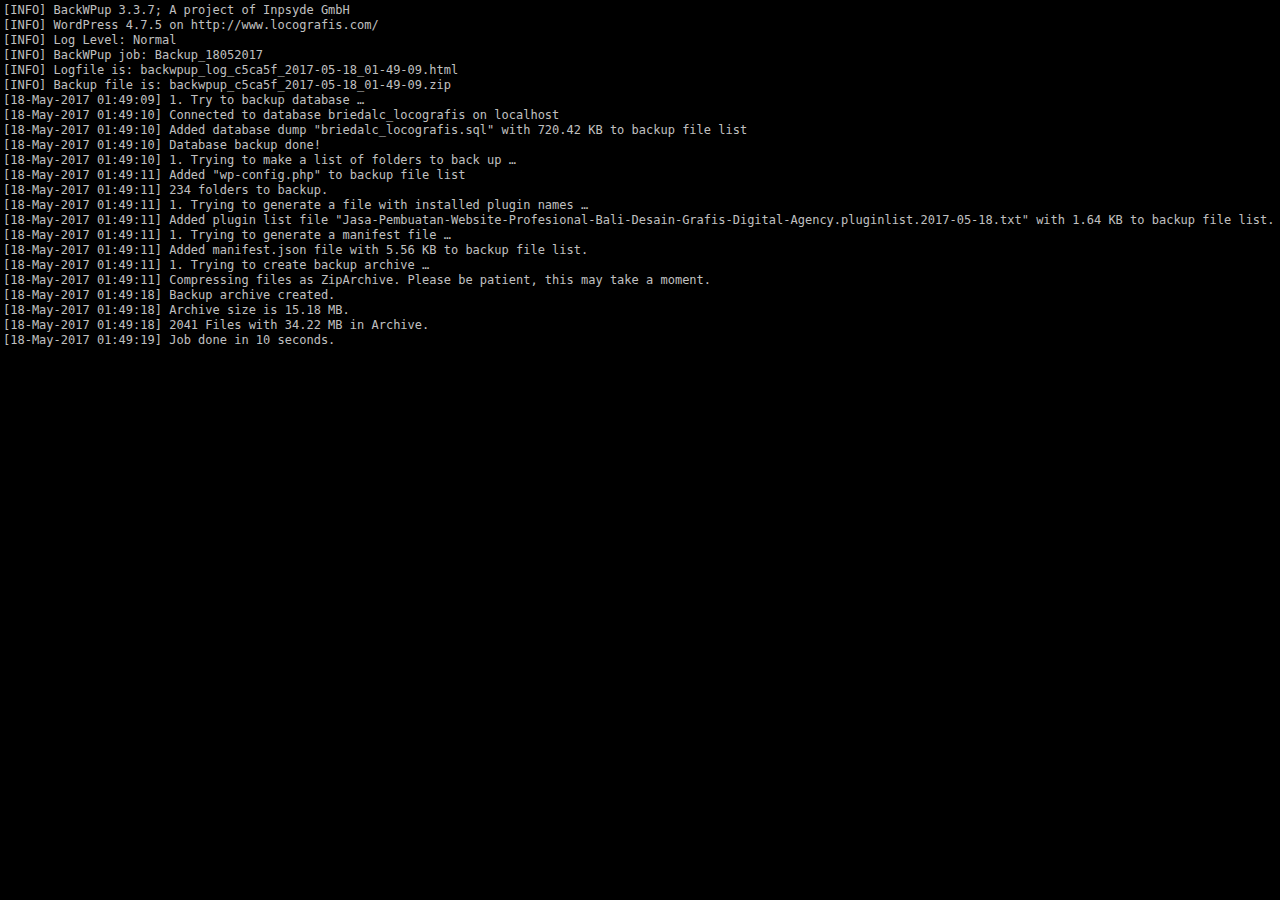
<file: wp-content/uploads/backwpup-c5ca5f-logs/backwpup_log_c5ca5f_2017-05-18_01-49-09.html>
<!DOCTYPE html>
<html lang="en-US">
<head>
<meta charset="UTF-8" />
<title>BackWPup log for Backup_18052017 from May 18, 2017 at 1:49 am</title>
<meta name="robots" content="noindex, nofollow" />
<meta name="copyright" content="Copyright &copy; 2012 - 2017 Inpsyde GmbH" />
<meta name="author" content="Inpsyde GmbH" />
<meta name="generator" content="BackWPup 3.3.7" />
<meta http-equiv="cache-control" content="no-cache" />
<meta http-equiv="pragma" content="no-cache" />
<meta name="date" content="2017-05-18T01:49:09+00:00" />
<meta name="backwpup_errors" content="0" />                                                         
<meta name="backwpup_warnings" content="0" />                                                       
<meta name="backwpup_jobid" content="1" />
<meta name="backwpup_jobname" content="Backup_18052017" />
<meta name="backwpup_jobtype" content="DBDUMP+FILE+WPPLUGIN" />
<meta name="backwpup_backupfilesize" content="15916055" />                                          
<meta name="backwpup_jobruntime" content="10" />                                                    
</head>
<body style="margin:0;padding:3px;font-family:monospace;font-size:12px;line-height:15px;background-color:black;color:#c0c0c0;white-space:nowrap;">
[INFO] BackWPup 3.3.7; A project of Inpsyde GmbH<br />
[INFO] WordPress 4.7.5 on http://www.locografis.com/<br />
[INFO] Log Level: Normal <br />
[INFO] BackWPup job: Backup_18052017<br />
[INFO] Logfile is: backwpup_log_c5ca5f_2017-05-18_01-49-09.html<br />
[INFO] Backup file is: backwpup_c5ca5f_2017-05-18_01-49-09.zip<br />
<span datetime="2017-05-18T01:49:09+00:00" >[18-May-2017 01:49:09]</span> 1. Try to backup database&#160;&hellip;<br />
<span datetime="2017-05-18T01:49:10+00:00" >[18-May-2017 01:49:10]</span> Connected to database briedalc_locografis on localhost<br />
<span datetime="2017-05-18T01:49:10+00:00" >[18-May-2017 01:49:10]</span> Added database dump &quot;briedalc_locografis.sql&quot; with 720.42 KB to backup file list<br />
<span datetime="2017-05-18T01:49:10+00:00" >[18-May-2017 01:49:10]</span> Database backup done!<br />
<span datetime="2017-05-18T01:49:10+00:00" >[18-May-2017 01:49:10]</span> 1. Trying to make a list of folders to back up&#160;&hellip;<br />
<span datetime="2017-05-18T01:49:11+00:00" >[18-May-2017 01:49:11]</span> Added &quot;wp-config.php&quot; to backup file list<br />
<span datetime="2017-05-18T01:49:11+00:00" >[18-May-2017 01:49:11]</span> 234 folders to backup.<br />
<span datetime="2017-05-18T01:49:11+00:00" >[18-May-2017 01:49:11]</span> 1. Trying to generate a file with installed plugin names&#160;&hellip;<br />
<span datetime="2017-05-18T01:49:11+00:00" >[18-May-2017 01:49:11]</span> Added plugin list file &quot;Jasa-Pembuatan-Website-Profesional-Bali-Desain-Grafis-Digital-Agency.pluginlist.2017-05-18.txt&quot; with 1.64 KB to backup file list.<br />
<span datetime="2017-05-18T01:49:11+00:00" >[18-May-2017 01:49:11]</span> 1. Trying to generate a manifest file&#160;&hellip;<br />
<span datetime="2017-05-18T01:49:11+00:00" >[18-May-2017 01:49:11]</span> Added manifest.json file with 5.56 KB to backup file list.<br />
<span datetime="2017-05-18T01:49:11+00:00" >[18-May-2017 01:49:11]</span> 1. Trying to create backup archive &hellip;<br />
<span datetime="2017-05-18T01:49:11+00:00" >[18-May-2017 01:49:11]</span> Compressing files as ZipArchive. Please be patient, this may take a moment.<br />
<span datetime="2017-05-18T01:49:18+00:00" >[18-May-2017 01:49:18]</span> Backup archive created.<br />
<span datetime="2017-05-18T01:49:18+00:00" >[18-May-2017 01:49:18]</span> Archive size is 15.18 MB.<br />
<span datetime="2017-05-18T01:49:18+00:00" >[18-May-2017 01:49:18]</span> 2041 Files with 34.22 MB in Archive.<br />
<span datetime="2017-05-18T01:49:19+00:00" >[18-May-2017 01:49:19]</span> Job done in 10 seconds.<br />
</body>
</html>
</file>
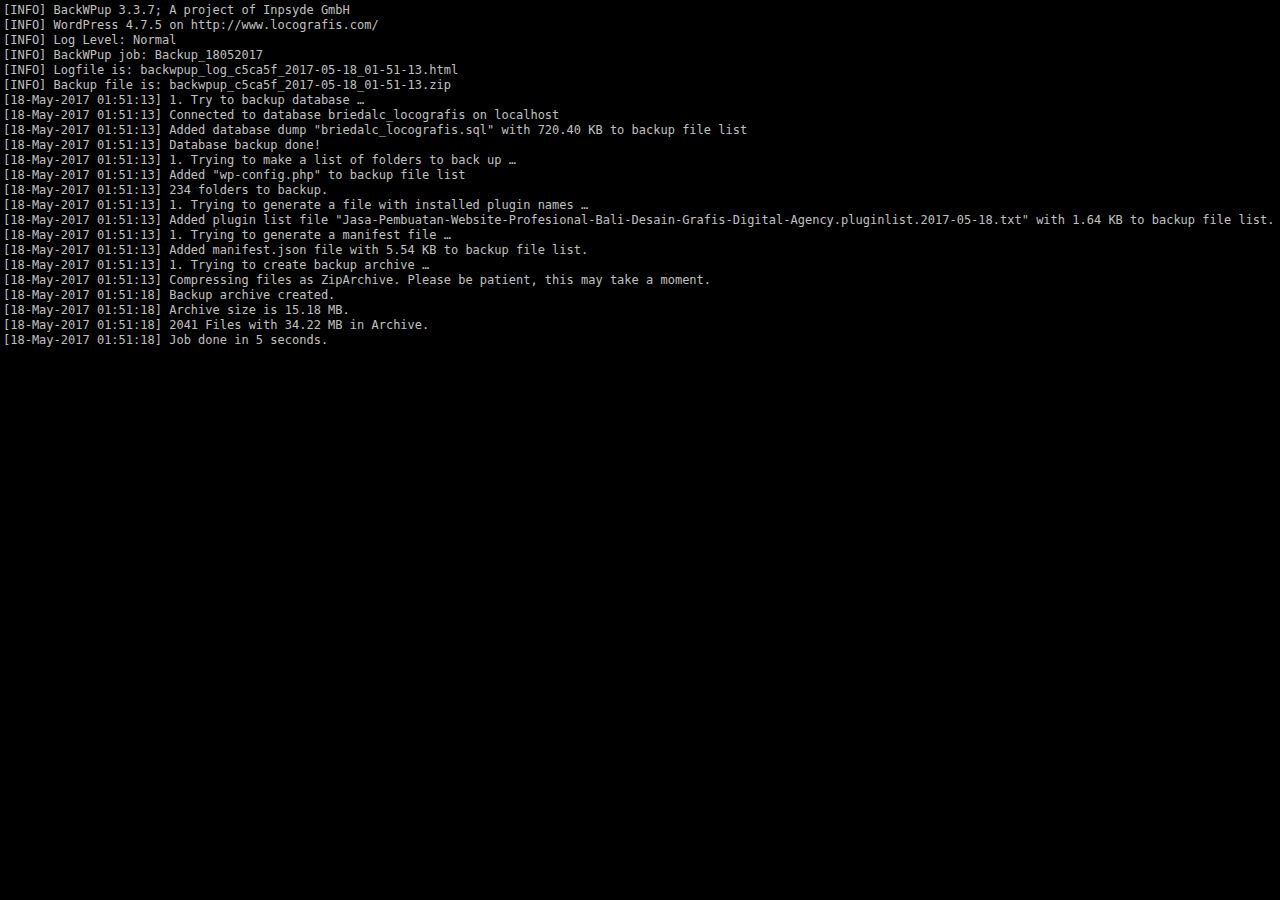
<file: wp-content/uploads/backwpup-c5ca5f-logs/backwpup_log_c5ca5f_2017-05-18_01-51-13.html>
<!DOCTYPE html>
<html lang="en-US">
<head>
<meta charset="UTF-8" />
<title>BackWPup log for Backup_18052017 from May 18, 2017 at 1:51 am</title>
<meta name="robots" content="noindex, nofollow" />
<meta name="copyright" content="Copyright &copy; 2012 - 2017 Inpsyde GmbH" />
<meta name="author" content="Inpsyde GmbH" />
<meta name="generator" content="BackWPup 3.3.7" />
<meta http-equiv="cache-control" content="no-cache" />
<meta http-equiv="pragma" content="no-cache" />
<meta name="date" content="2017-05-18T01:51:13+00:00" />
<meta name="backwpup_errors" content="0" />                                                         
<meta name="backwpup_warnings" content="0" />                                                       
<meta name="backwpup_jobid" content="1" />
<meta name="backwpup_jobname" content="Backup_18052017" />
<meta name="backwpup_jobtype" content="DBDUMP+FILE+WPPLUGIN" />
<meta name="backwpup_backupfilesize" content="15916044" />                                          
<meta name="backwpup_jobruntime" content="5" />                                                     
</head>
<body style="margin:0;padding:3px;font-family:monospace;font-size:12px;line-height:15px;background-color:black;color:#c0c0c0;white-space:nowrap;">
[INFO] BackWPup 3.3.7; A project of Inpsyde GmbH<br />
[INFO] WordPress 4.7.5 on http://www.locografis.com/<br />
[INFO] Log Level: Normal <br />
[INFO] BackWPup job: Backup_18052017<br />
[INFO] Logfile is: backwpup_log_c5ca5f_2017-05-18_01-51-13.html<br />
[INFO] Backup file is: backwpup_c5ca5f_2017-05-18_01-51-13.zip<br />
<span datetime="2017-05-18T01:51:13+00:00" >[18-May-2017 01:51:13]</span> 1. Try to backup database&#160;&hellip;<br />
<span datetime="2017-05-18T01:51:13+00:00" >[18-May-2017 01:51:13]</span> Connected to database briedalc_locografis on localhost<br />
<span datetime="2017-05-18T01:51:13+00:00" >[18-May-2017 01:51:13]</span> Added database dump &quot;briedalc_locografis.sql&quot; with 720.40 KB to backup file list<br />
<span datetime="2017-05-18T01:51:13+00:00" >[18-May-2017 01:51:13]</span> Database backup done!<br />
<span datetime="2017-05-18T01:51:13+00:00" >[18-May-2017 01:51:13]</span> 1. Trying to make a list of folders to back up&#160;&hellip;<br />
<span datetime="2017-05-18T01:51:13+00:00" >[18-May-2017 01:51:13]</span> Added &quot;wp-config.php&quot; to backup file list<br />
<span datetime="2017-05-18T01:51:13+00:00" >[18-May-2017 01:51:13]</span> 234 folders to backup.<br />
<span datetime="2017-05-18T01:51:13+00:00" >[18-May-2017 01:51:13]</span> 1. Trying to generate a file with installed plugin names&#160;&hellip;<br />
<span datetime="2017-05-18T01:51:13+00:00" >[18-May-2017 01:51:13]</span> Added plugin list file &quot;Jasa-Pembuatan-Website-Profesional-Bali-Desain-Grafis-Digital-Agency.pluginlist.2017-05-18.txt&quot; with 1.64 KB to backup file list.<br />
<span datetime="2017-05-18T01:51:13+00:00" >[18-May-2017 01:51:13]</span> 1. Trying to generate a manifest file&#160;&hellip;<br />
<span datetime="2017-05-18T01:51:13+00:00" >[18-May-2017 01:51:13]</span> Added manifest.json file with 5.54 KB to backup file list.<br />
<span datetime="2017-05-18T01:51:13+00:00" >[18-May-2017 01:51:13]</span> 1. Trying to create backup archive &hellip;<br />
<span datetime="2017-05-18T01:51:13+00:00" >[18-May-2017 01:51:13]</span> Compressing files as ZipArchive. Please be patient, this may take a moment.<br />
<span datetime="2017-05-18T01:51:18+00:00" >[18-May-2017 01:51:18]</span> Backup archive created.<br />
<span datetime="2017-05-18T01:51:18+00:00" >[18-May-2017 01:51:18]</span> Archive size is 15.18 MB.<br />
<span datetime="2017-05-18T01:51:18+00:00" >[18-May-2017 01:51:18]</span> 2041 Files with 34.22 MB in Archive.<br />
<span datetime="2017-05-18T01:51:18+00:00" >[18-May-2017 01:51:18]</span> Job done in 5 seconds.<br />
</body>
</html>
</file>
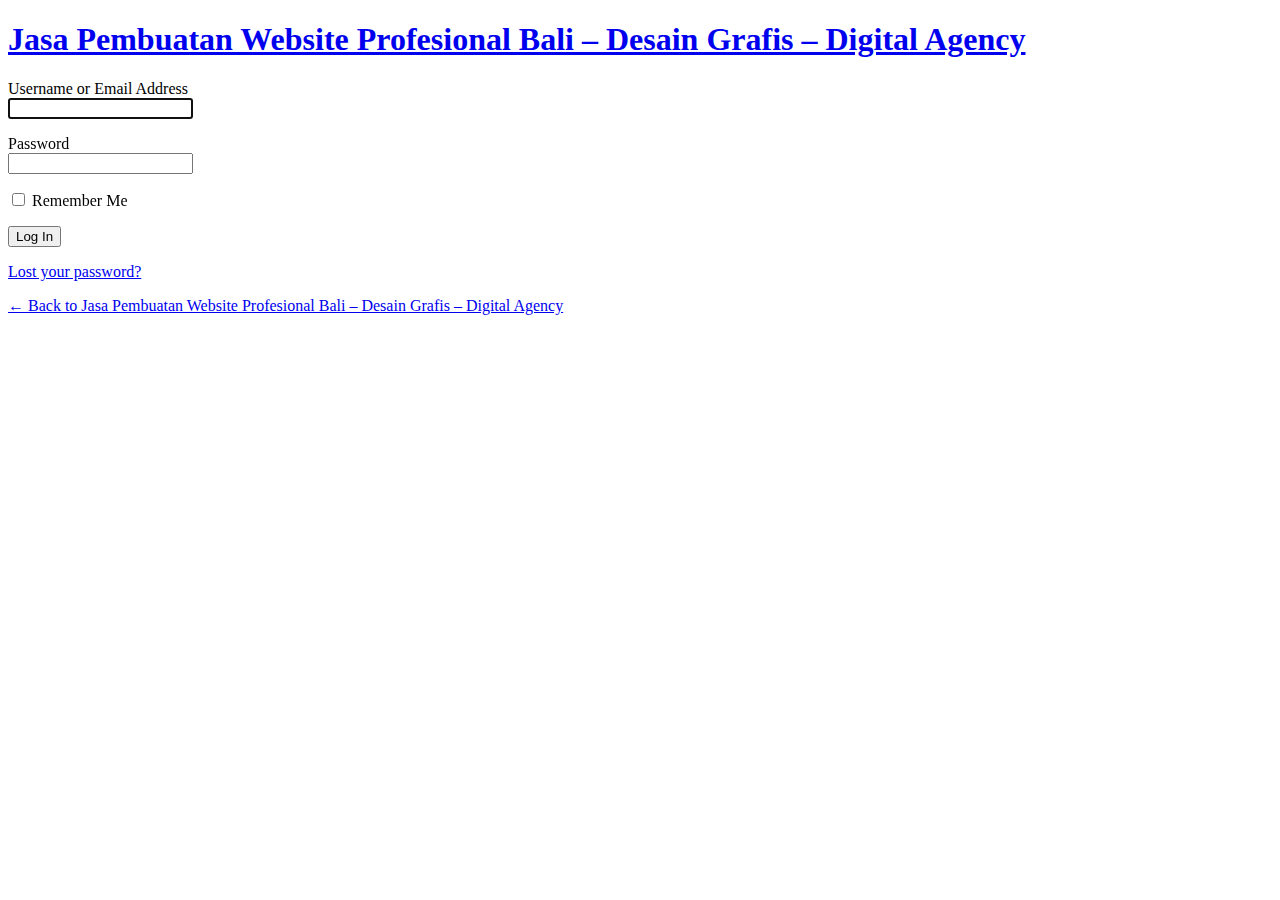
<file: wp-content/cache/page_enhanced/www.locografis.com/locostrator/_index.html>
<!DOCTYPE html>
	<!--[if IE 8]>
		<html xmlns="http://www.w3.org/1999/xhtml" class="ie8" lang="en-US">
	<![endif]-->
	<!--[if !(IE 8) ]><!-->
		<html xmlns="http://www.w3.org/1999/xhtml" lang="en-US">
	<!--<![endif]-->
	<head>
	<meta http-equiv="Content-Type" content="text/html; charset=UTF-8" />
	<title>Jasa Pembuatan Website Profesional Bali &#8211; Desain Grafis &#8211; Digital Agency &lsaquo; Log In</title>
	<link rel='dns-prefetch' href='//s.w.org' />
<script type='text/javascript' src='http://www.locografis.com/wp-admin/load-scripts.php?c=1&amp;load%5B%5D=jquery-core,jquery-migrate&amp;ver=4.7.5'></script>
<link rel='stylesheet' href='http://www.locografis.com/wp-admin/load-styles.php?c=1&amp;dir=ltr&amp;load%5B%5D=dashicons,buttons,forms,l10n,login&amp;ver=4.7.5' type='text/css' media='all' />
<meta name='robots' content='noindex,follow' />
	<meta name="viewport" content="width=device-width" />
		</head>
	<body class="login login-action-login wp-core-ui  locale-en-us">
		<div id="login">
		<h1><a href="https://wordpress.org/" title="Powered by WordPress" tabindex="-1">Jasa Pembuatan Website Profesional Bali &#8211; Desain Grafis &#8211; Digital Agency</a></h1>
	
<form name="loginform" id="loginform" action="http://www.locografis.com/locostrator/" method="post">
	<p>
		<label for="user_login">Username or Email Address<br />
		<input type="text" name="log" id="user_login" class="input" value="" size="20" /></label>
	</p>
	<p>
		<label for="user_pass">Password<br />
		<input type="password" name="pwd" id="user_pass" class="input" value="" size="20" /></label>
	</p>
		<p class="forgetmenot"><label for="rememberme"><input name="rememberme" type="checkbox" id="rememberme" value="forever"  /> Remember Me</label></p>
	<p class="submit">
		<input type="submit" name="wp-submit" id="wp-submit" class="button button-primary button-large" value="Log In" />
		<input type="hidden" name="redirect_to" value="http://www.locografis.com/wp-admin/" />
		<input type="hidden" name="testcookie" value="1" />
	</p>
</form>

<p id="nav">
	<a href="http://www.locografis.com/locostrator/?action=lostpassword">Lost your password?</a>
</p>

<script type="text/javascript">
function wp_attempt_focus(){
setTimeout( function(){ try{
d = document.getElementById('user_login');
d.focus();
d.select();
} catch(e){}
}, 200);
}

wp_attempt_focus();
if(typeof wpOnload=='function')wpOnload();
</script>

	<p id="backtoblog"><a href="http://www.locografis.com/">&larr; Back to Jasa Pembuatan Website Profesional Bali &#8211; Desain Grafis &#8211; Digital Agency</a></p>
	
	</div>

	
	<script type='text/javascript' src='http://www.locografis.com/wp-admin/load-scripts.php?c=1&amp;load%5B%5D=jquery-ui-core,jquery-ui-widget,jquery-ui-mouse,jquery-ui-sortable&amp;ver=4.7.5'></script>
	<div class="clear"></div>
	</body>
	</html>
	
<!-- Performance optimized by W3 Total Cache. Learn more: https://www.w3-edge.com/products/

Object Caching 270/284 objects using disk
Page Caching using disk: enhanced
Content Delivery Network via N/A
Minified using disk

 Served from: www.locografis.com @ 2017-05-19 06:17:54 by W3 Total Cache -->
</file>
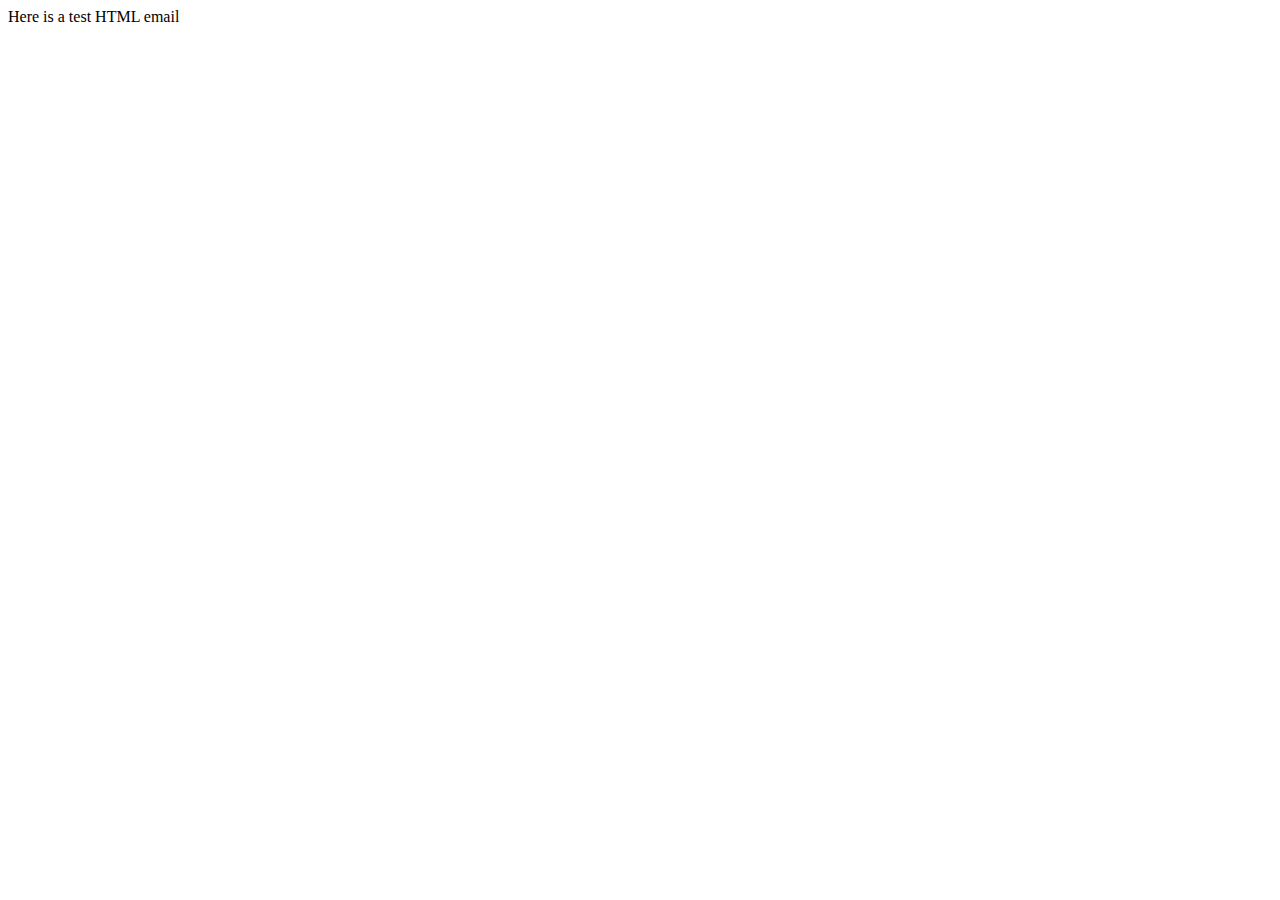
<file: wp-content/plugins/contact/phpMailer/test/contents.html>
<!DOCTYPE HTML PUBLIC "-//W3C//DTD HTML 4.01 Transitional//EN">
<html>
  <head>
    <title>Email test</title>
    <meta http-equiv="Content-Type" content="text/html; charset=UTF-8">
  </head>
  <body>
	<p>Here is a test HTML email</p>
  </body>
</html>
</file>
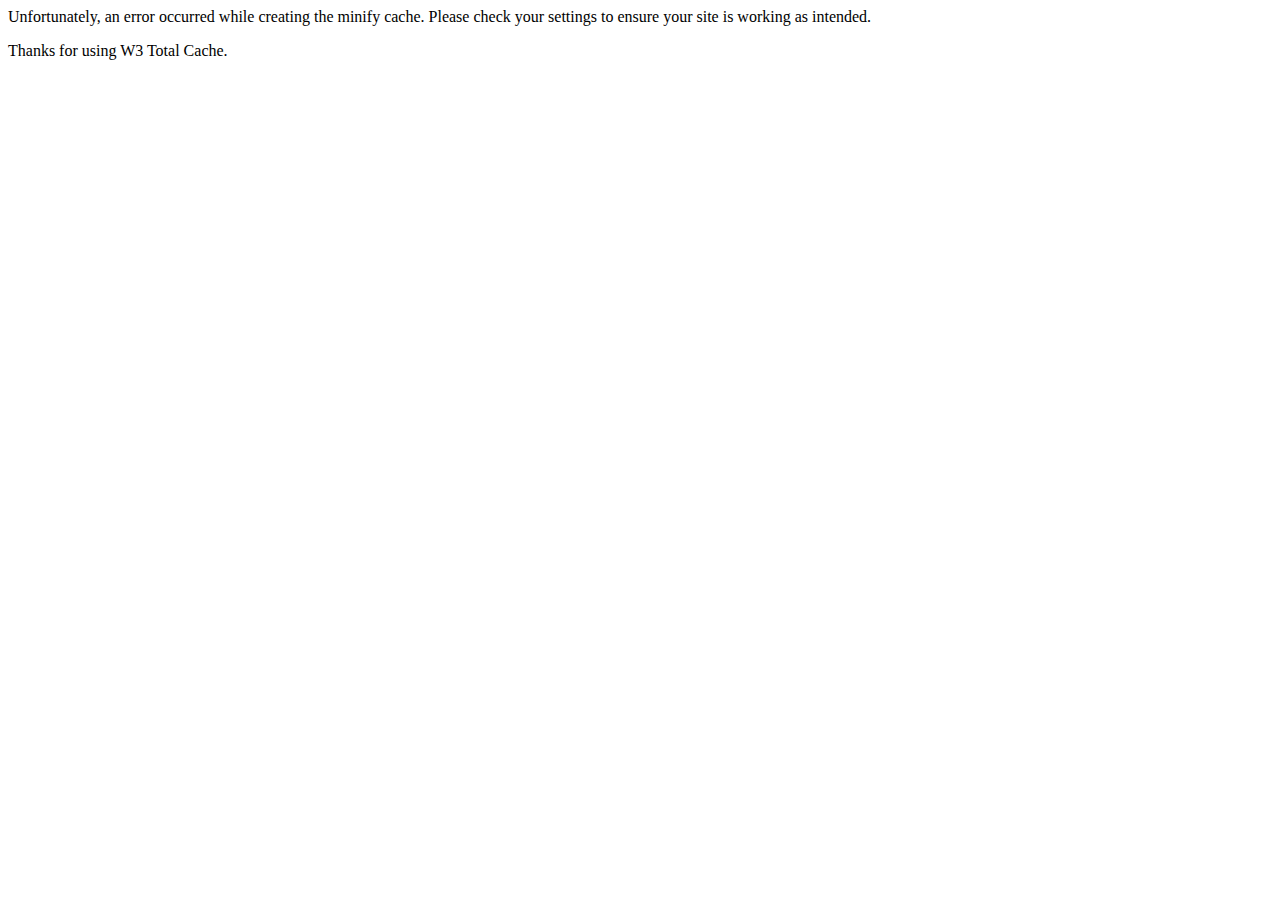
<file: wp-content/plugins/w3-total-cache/inc/email/minify_error_notification.html>
<html>
	<head></head>
	<body>
		<p>Unfortunately, an error occurred while creating the minify cache. Please check your settings to ensure your site is working as intended.</p>
		<p>Thanks for using W3 Total Cache.</p>
	</body>
</html>
</file>
